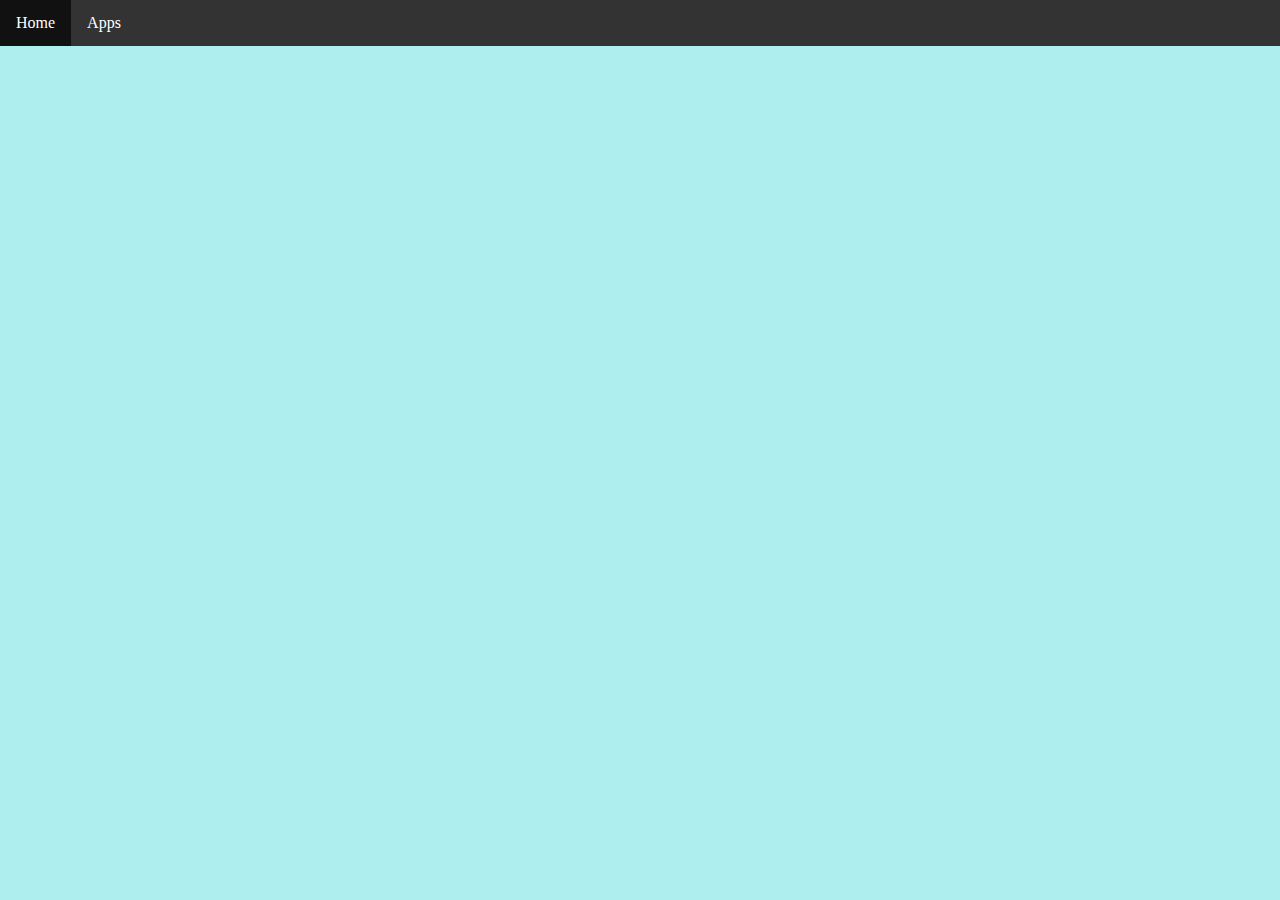
<file: page2.html>
<!doctype html>
<html>
<head>
<style>
body {
  margin: 0;
  padding: 0;
}

h2, p {
  margin: 10px;
}

ul {
  list-style-type: none;
  margin: 0;
  padding: 0;
  background-color: #333333;
  display: flex;
}

ul li a {
  display: block;
  color: white;
  padding: 14px 16px;
  text-decoration: none;
}

ul li a:hover {
  background-color: #111111;
}
	</style>
<meta charset="utf-8">
<title>Justin's Website</title>
<link href="style.css" rel="stylesheet" type="text/css">
<meta charset="utf-8">
<title>Page2.html</title>
<link href="style.css" rel="stylesheet" type="text/css">
</head>
<body> 
	
	<ul>
  <li><a href="index.html">Home</a></li>
  <li><a href="page2.html">Apps</a></li>
</ul>
</body>
<iframe width="392" height="620" style="border: 0px;" src="https://studio.code.org/projects/applab/Can3Yki_yYlzOsqEyofH2WjUZ4xSP_EAaYVlyNTg6hg/embed?nosource"></iframe>
<iframe width="392" height="620" style="border: 0px;" src="https://studio.code.org/projects/applab/lMTRKXTpOnKd1beVBdEmjioLhfII8KMi0aCIdMIU-1o/embed"></iframe>
</html>
</file>
<file: style.css>
@charset "utf-8";

body {
	background-color : paleturquoise
}

h2 {
	font-family: Gotham, "Helvetica Neue", Helvetica, Arial, "sans-serif"
}

img {
	width: 250px;
}

img:hover {
	width: 300px
}

img {
	border-style: solid;
	border-width: 5px;
}
</file>
